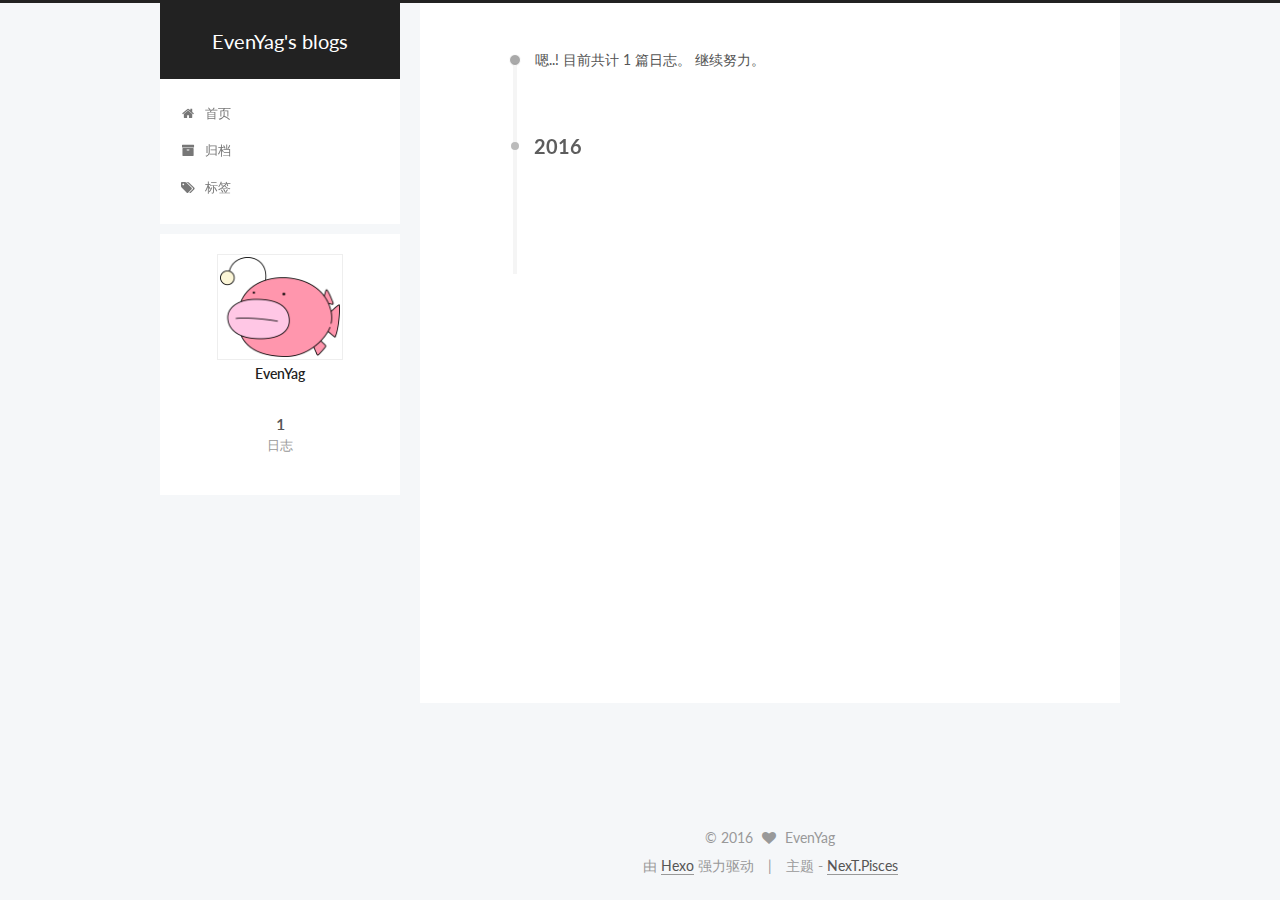
<file: archives/index.html>
<!doctype html>



  


<html class="theme-next pisces use-motion" lang="zh-Hans">
<head>
  <meta charset="UTF-8"/>
<meta http-equiv="X-UA-Compatible" content="IE=edge" />
<meta name="viewport" content="width=device-width, initial-scale=1, maximum-scale=1"/>



<meta http-equiv="Cache-Control" content="no-transform" />
<meta http-equiv="Cache-Control" content="no-siteapp" />












  
  
  <link href="/lib/fancybox/source/jquery.fancybox.css?v=2.1.5" rel="stylesheet" type="text/css" />




  
  
  
  

  
    
    
  

  

  

  

  

  
    
    
    <link href="//fonts.googleapis.com/css?family=Lato:300,300italic,400,400italic,700,700italic&subset=latin,latin-ext" rel="stylesheet" type="text/css">
  






<link href="/lib/font-awesome/css/font-awesome.min.css?v=4.6.2" rel="stylesheet" type="text/css" />

<link href="/css/main.css?v=5.1.0" rel="stylesheet" type="text/css" />


  <meta name="keywords" content="Hexo, NexT" />








  <link rel="shortcut icon" type="image/x-icon" href="/favicon.ico?v=5.1.0" />






<meta property="og:type" content="website">
<meta property="og:title" content="EvenYag's blogs">
<meta property="og:url" content="http://evenyag.github.io/archives/index.html">
<meta property="og:site_name" content="EvenYag's blogs">
<meta name="twitter:card" content="summary">
<meta name="twitter:title" content="EvenYag's blogs">



<script type="text/javascript" id="hexo.configurations">
  var NexT = window.NexT || {};
  var CONFIG = {
    root: '/',
    scheme: 'Pisces',
    sidebar: {"position":"left","display":"post"},
    fancybox: true,
    motion: true,
    duoshuo: {
      userId: '0',
      author: '博主'
    },
    algolia: {
      applicationID: '',
      apiKey: '',
      indexName: '',
      hits: {"per_page":10},
      labels: {"input_placeholder":"Search for Posts","hits_empty":"We didn't find any results for the search: ${query}","hits_stats":"${hits} results found in ${time} ms"}
    }
  };
</script>



  <link rel="canonical" href="http://evenyag.github.io/archives/"/>





  <title> 归档 | EvenYag's blogs </title>
</head>

<body itemscope itemtype="http://schema.org/WebPage" lang="zh-Hans">

  










  
  
    
  

  <div class="container one-collumn sidebar-position-left  page-archive  ">
    <div class="headband"></div>

    <header id="header" class="header" itemscope itemtype="http://schema.org/WPHeader">
      <div class="header-inner"><div class="site-meta ">
  

  <div class="custom-logo-site-title">
    <a href="/"  class="brand" rel="start">
      <span class="logo-line-before"><i></i></span>
      <span class="site-title">EvenYag's blogs</span>
      <span class="logo-line-after"><i></i></span>
    </a>
  </div>
  <p class="site-subtitle"></p>
</div>

<div class="site-nav-toggle">
  <button>
    <span class="btn-bar"></span>
    <span class="btn-bar"></span>
    <span class="btn-bar"></span>
  </button>
</div>

<nav class="site-nav">
  

  
    <ul id="menu" class="menu">
      
        
        <li class="menu-item menu-item-home">
          <a href="/" rel="section">
            
              <i class="menu-item-icon fa fa-fw fa-home"></i> <br />
            
            首页
          </a>
        </li>
      
        
        <li class="menu-item menu-item-archives">
          <a href="/archives" rel="section">
            
              <i class="menu-item-icon fa fa-fw fa-archive"></i> <br />
            
            归档
          </a>
        </li>
      
        
        <li class="menu-item menu-item-tags">
          <a href="/tags" rel="section">
            
              <i class="menu-item-icon fa fa-fw fa-tags"></i> <br />
            
            标签
          </a>
        </li>
      

      
    </ul>
  

  
</nav>



 </div>
    </header>

    <main id="main" class="main">
      <div class="main-inner">
        <div class="content-wrap">
          <div id="content" class="content">
            

  <section id="posts" class="posts-collapse">
    <span class="archive-move-on"></span>

    <span class="archive-page-counter">
      
      
      
        
      
      嗯..! 目前共计 1 篇日志。 继续努力。
    </span>

    

      
      
      

      
        
        <div class="collection-title">
          <h2 class="archive-year motion-element" id="archive-year-2016">2016</h2>
        </div>
      
      

      

  <article class="post post-type-normal" itemscope itemtype="http://schema.org/Article">
    <header class="post-header">

      <h1 class="post-title">
        
            <a class="post-title-link" href="/2016/11/20/hello-world/" itemprop="url">
              
                <span itemprop="name">Hello World</span>
              
            </a>
        
      </h1>

      <div class="post-meta">
        <time class="post-time" itemprop="dateCreated"
              datetime="2016-11-20T16:50:35+08:00"
              content="2016-11-20" >
          11-20
        </time>
      </div>

    </header>
  </article>



    

  </section>

  



          </div>
          


          

        </div>
        
          
  
  <div class="sidebar-toggle">
    <div class="sidebar-toggle-line-wrap">
      <span class="sidebar-toggle-line sidebar-toggle-line-first"></span>
      <span class="sidebar-toggle-line sidebar-toggle-line-middle"></span>
      <span class="sidebar-toggle-line sidebar-toggle-line-last"></span>
    </div>
  </div>

  <aside id="sidebar" class="sidebar">
    <div class="sidebar-inner">

      

      

      <section class="site-overview sidebar-panel sidebar-panel-active">
        <div class="site-author motion-element" itemprop="author" itemscope itemtype="http://schema.org/Person">
          <img class="site-author-image" itemprop="image"
               src="/uploads/ankang.png"
               alt="EvenYag" />
          <p class="site-author-name" itemprop="name">EvenYag</p>
          <p class="site-description motion-element" itemprop="description"></p>
        </div>
        <nav class="site-state motion-element">
          <div class="site-state-item site-state-posts">
            <a href="/archives">
              <span class="site-state-item-count">1</span>
              <span class="site-state-item-name">日志</span>
            </a>
          </div>

          

          

        </nav>

        

        <div class="links-of-author motion-element">
          
        </div>

        
        

        
        

        


      </section>

      

    </div>
  </aside>


        
      </div>
    </main>

    <footer id="footer" class="footer">
      <div class="footer-inner">
        <div class="copyright" >
  
  &copy; 
  <span itemprop="copyrightYear">2016</span>
  <span class="with-love">
    <i class="fa fa-heart"></i>
  </span>
  <span class="author" itemprop="copyrightHolder">EvenYag</span>
</div>


<div class="powered-by">
  由 <a class="theme-link" href="https://hexo.io">Hexo</a> 强力驱动
</div>

<div class="theme-info">
  主题 -
  <a class="theme-link" href="https://github.com/iissnan/hexo-theme-next">
    NexT.Pisces
  </a>
</div>


        

        
      </div>
    </footer>

    <div class="back-to-top">
      <i class="fa fa-arrow-up"></i>
    </div>
  </div>

  

<script type="text/javascript">
  if (Object.prototype.toString.call(window.Promise) !== '[object Function]') {
    window.Promise = null;
  }
</script>









  



  
  <script type="text/javascript" src="/lib/jquery/index.js?v=2.1.3"></script>

  
  <script type="text/javascript" src="/lib/fastclick/lib/fastclick.min.js?v=1.0.6"></script>

  
  <script type="text/javascript" src="/lib/jquery_lazyload/jquery.lazyload.js?v=1.9.7"></script>

  
  <script type="text/javascript" src="/lib/velocity/velocity.min.js?v=1.2.1"></script>

  
  <script type="text/javascript" src="/lib/velocity/velocity.ui.min.js?v=1.2.1"></script>

  
  <script type="text/javascript" src="/lib/fancybox/source/jquery.fancybox.pack.js?v=2.1.5"></script>


  


  <script type="text/javascript" src="/js/src/utils.js?v=5.1.0"></script>

  <script type="text/javascript" src="/js/src/motion.js?v=5.1.0"></script>



  
  


  <script type="text/javascript" src="/js/src/affix.js?v=5.1.0"></script>

  <script type="text/javascript" src="/js/src/schemes/pisces.js?v=5.1.0"></script>



  
  
    <script type="text/javascript" id="motion.page.archive">
      $('.archive-year').velocity('transition.slideLeftIn');
    </script>
  


  


  <script type="text/javascript" src="/js/src/bootstrap.js?v=5.1.0"></script>



  



  




	




  
  

  

  

  

  


</body>
</html>
</file>
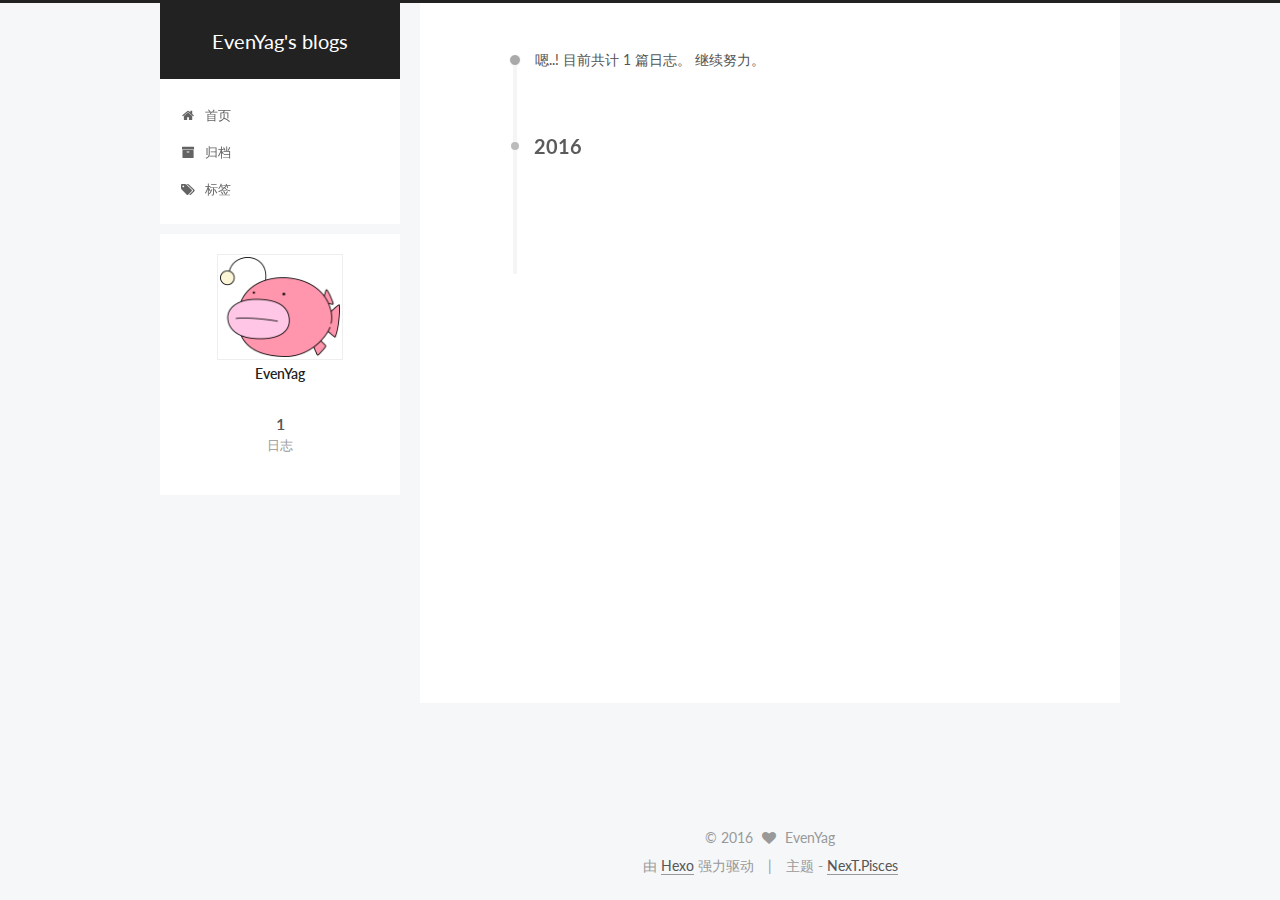
<file: archives/2016/index.html>
<!doctype html>



  


<html class="theme-next pisces use-motion" lang="zh-Hans">
<head>
  <meta charset="UTF-8"/>
<meta http-equiv="X-UA-Compatible" content="IE=edge" />
<meta name="viewport" content="width=device-width, initial-scale=1, maximum-scale=1"/>



<meta http-equiv="Cache-Control" content="no-transform" />
<meta http-equiv="Cache-Control" content="no-siteapp" />












  
  
  <link href="/lib/fancybox/source/jquery.fancybox.css?v=2.1.5" rel="stylesheet" type="text/css" />




  
  
  
  

  
    
    
  

  

  

  

  

  
    
    
    <link href="//fonts.googleapis.com/css?family=Lato:300,300italic,400,400italic,700,700italic&subset=latin,latin-ext" rel="stylesheet" type="text/css">
  






<link href="/lib/font-awesome/css/font-awesome.min.css?v=4.6.2" rel="stylesheet" type="text/css" />

<link href="/css/main.css?v=5.1.0" rel="stylesheet" type="text/css" />


  <meta name="keywords" content="Hexo, NexT" />








  <link rel="shortcut icon" type="image/x-icon" href="/favicon.ico?v=5.1.0" />






<meta property="og:type" content="website">
<meta property="og:title" content="EvenYag's blogs">
<meta property="og:url" content="http://evenyag.github.io/archives/2016/index.html">
<meta property="og:site_name" content="EvenYag's blogs">
<meta name="twitter:card" content="summary">
<meta name="twitter:title" content="EvenYag's blogs">



<script type="text/javascript" id="hexo.configurations">
  var NexT = window.NexT || {};
  var CONFIG = {
    root: '/',
    scheme: 'Pisces',
    sidebar: {"position":"left","display":"post"},
    fancybox: true,
    motion: true,
    duoshuo: {
      userId: '0',
      author: '博主'
    },
    algolia: {
      applicationID: '',
      apiKey: '',
      indexName: '',
      hits: {"per_page":10},
      labels: {"input_placeholder":"Search for Posts","hits_empty":"We didn't find any results for the search: ${query}","hits_stats":"${hits} results found in ${time} ms"}
    }
  };
</script>



  <link rel="canonical" href="http://evenyag.github.io/archives/2016/"/>





  <title> 归档 | EvenYag's blogs </title>
</head>

<body itemscope itemtype="http://schema.org/WebPage" lang="zh-Hans">

  










  
  
    
  

  <div class="container one-collumn sidebar-position-left  page-archive  ">
    <div class="headband"></div>

    <header id="header" class="header" itemscope itemtype="http://schema.org/WPHeader">
      <div class="header-inner"><div class="site-meta ">
  

  <div class="custom-logo-site-title">
    <a href="/"  class="brand" rel="start">
      <span class="logo-line-before"><i></i></span>
      <span class="site-title">EvenYag's blogs</span>
      <span class="logo-line-after"><i></i></span>
    </a>
  </div>
  <p class="site-subtitle"></p>
</div>

<div class="site-nav-toggle">
  <button>
    <span class="btn-bar"></span>
    <span class="btn-bar"></span>
    <span class="btn-bar"></span>
  </button>
</div>

<nav class="site-nav">
  

  
    <ul id="menu" class="menu">
      
        
        <li class="menu-item menu-item-home">
          <a href="/" rel="section">
            
              <i class="menu-item-icon fa fa-fw fa-home"></i> <br />
            
            首页
          </a>
        </li>
      
        
        <li class="menu-item menu-item-archives">
          <a href="/archives" rel="section">
            
              <i class="menu-item-icon fa fa-fw fa-archive"></i> <br />
            
            归档
          </a>
        </li>
      
        
        <li class="menu-item menu-item-tags">
          <a href="/tags" rel="section">
            
              <i class="menu-item-icon fa fa-fw fa-tags"></i> <br />
            
            标签
          </a>
        </li>
      

      
    </ul>
  

  
</nav>



 </div>
    </header>

    <main id="main" class="main">
      <div class="main-inner">
        <div class="content-wrap">
          <div id="content" class="content">
            

  <section id="posts" class="posts-collapse">
    <span class="archive-move-on"></span>

    <span class="archive-page-counter">
      
      
      
        
      
      嗯..! 目前共计 1 篇日志。 继续努力。
    </span>

    

      
      
      

      
        
        <div class="collection-title">
          <h2 class="archive-year motion-element" id="archive-year-2016">2016</h2>
        </div>
      
      

      

  <article class="post post-type-normal" itemscope itemtype="http://schema.org/Article">
    <header class="post-header">

      <h1 class="post-title">
        
            <a class="post-title-link" href="/2016/11/20/hello-world/" itemprop="url">
              
                <span itemprop="name">Hello World</span>
              
            </a>
        
      </h1>

      <div class="post-meta">
        <time class="post-time" itemprop="dateCreated"
              datetime="2016-11-20T16:50:35+08:00"
              content="2016-11-20" >
          11-20
        </time>
      </div>

    </header>
  </article>



    

  </section>

  



          </div>
          


          

        </div>
        
          
  
  <div class="sidebar-toggle">
    <div class="sidebar-toggle-line-wrap">
      <span class="sidebar-toggle-line sidebar-toggle-line-first"></span>
      <span class="sidebar-toggle-line sidebar-toggle-line-middle"></span>
      <span class="sidebar-toggle-line sidebar-toggle-line-last"></span>
    </div>
  </div>

  <aside id="sidebar" class="sidebar">
    <div class="sidebar-inner">

      

      

      <section class="site-overview sidebar-panel sidebar-panel-active">
        <div class="site-author motion-element" itemprop="author" itemscope itemtype="http://schema.org/Person">
          <img class="site-author-image" itemprop="image"
               src="/uploads/ankang.png"
               alt="EvenYag" />
          <p class="site-author-name" itemprop="name">EvenYag</p>
          <p class="site-description motion-element" itemprop="description"></p>
        </div>
        <nav class="site-state motion-element">
          <div class="site-state-item site-state-posts">
            <a href="/archives">
              <span class="site-state-item-count">1</span>
              <span class="site-state-item-name">日志</span>
            </a>
          </div>

          

          

        </nav>

        

        <div class="links-of-author motion-element">
          
        </div>

        
        

        
        

        


      </section>

      

    </div>
  </aside>


        
      </div>
    </main>

    <footer id="footer" class="footer">
      <div class="footer-inner">
        <div class="copyright" >
  
  &copy; 
  <span itemprop="copyrightYear">2016</span>
  <span class="with-love">
    <i class="fa fa-heart"></i>
  </span>
  <span class="author" itemprop="copyrightHolder">EvenYag</span>
</div>


<div class="powered-by">
  由 <a class="theme-link" href="https://hexo.io">Hexo</a> 强力驱动
</div>

<div class="theme-info">
  主题 -
  <a class="theme-link" href="https://github.com/iissnan/hexo-theme-next">
    NexT.Pisces
  </a>
</div>


        

        
      </div>
    </footer>

    <div class="back-to-top">
      <i class="fa fa-arrow-up"></i>
    </div>
  </div>

  

<script type="text/javascript">
  if (Object.prototype.toString.call(window.Promise) !== '[object Function]') {
    window.Promise = null;
  }
</script>









  



  
  <script type="text/javascript" src="/lib/jquery/index.js?v=2.1.3"></script>

  
  <script type="text/javascript" src="/lib/fastclick/lib/fastclick.min.js?v=1.0.6"></script>

  
  <script type="text/javascript" src="/lib/jquery_lazyload/jquery.lazyload.js?v=1.9.7"></script>

  
  <script type="text/javascript" src="/lib/velocity/velocity.min.js?v=1.2.1"></script>

  
  <script type="text/javascript" src="/lib/velocity/velocity.ui.min.js?v=1.2.1"></script>

  
  <script type="text/javascript" src="/lib/fancybox/source/jquery.fancybox.pack.js?v=2.1.5"></script>


  


  <script type="text/javascript" src="/js/src/utils.js?v=5.1.0"></script>

  <script type="text/javascript" src="/js/src/motion.js?v=5.1.0"></script>



  
  


  <script type="text/javascript" src="/js/src/affix.js?v=5.1.0"></script>

  <script type="text/javascript" src="/js/src/schemes/pisces.js?v=5.1.0"></script>



  
  
    <script type="text/javascript" id="motion.page.archive">
      $('.archive-year').velocity('transition.slideLeftIn');
    </script>
  


  


  <script type="text/javascript" src="/js/src/bootstrap.js?v=5.1.0"></script>



  



  




	




  
  

  

  

  

  


</body>
</html>
</file>
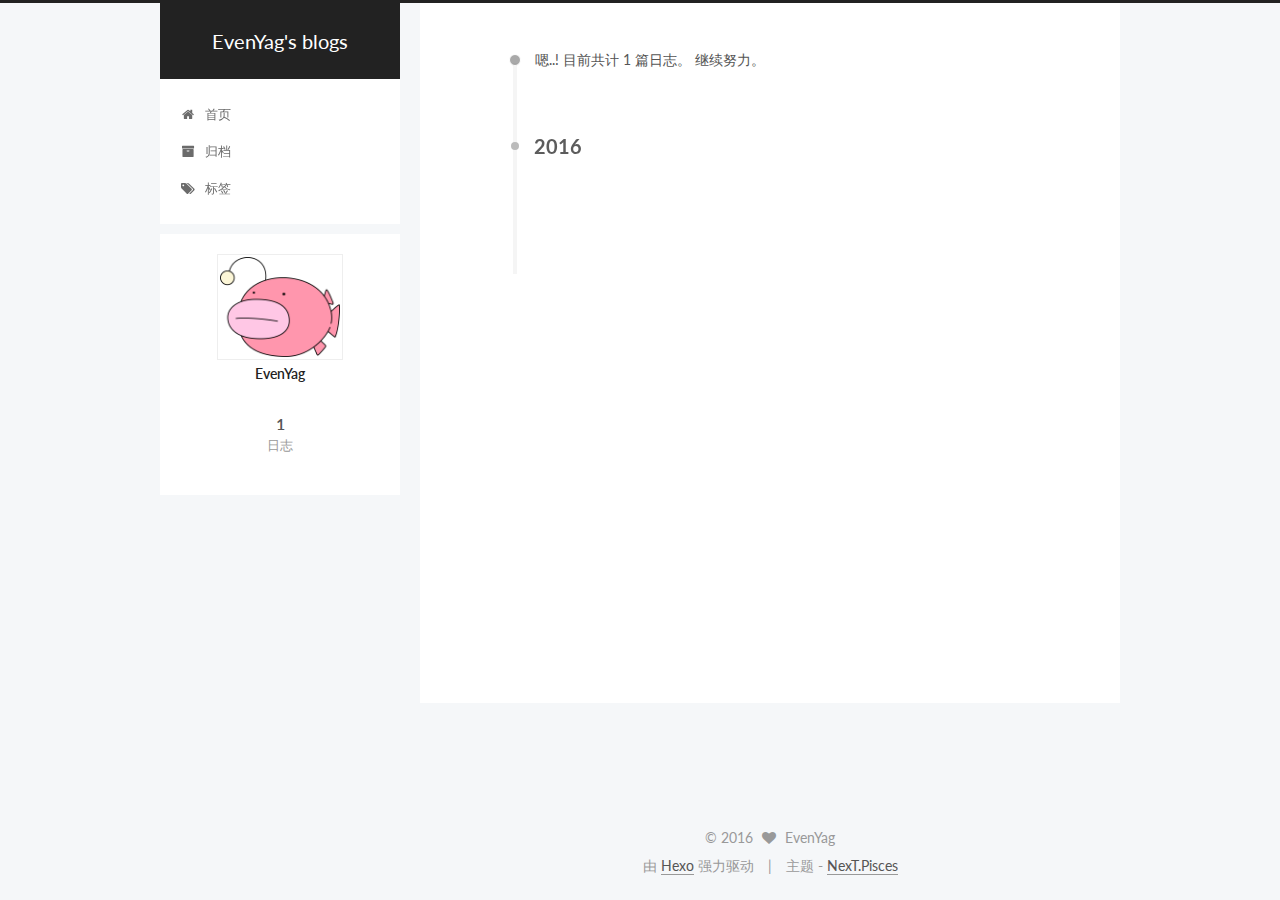
<file: archives/2016/11/index.html>
<!doctype html>



  


<html class="theme-next pisces use-motion" lang="zh-Hans">
<head>
  <meta charset="UTF-8"/>
<meta http-equiv="X-UA-Compatible" content="IE=edge" />
<meta name="viewport" content="width=device-width, initial-scale=1, maximum-scale=1"/>



<meta http-equiv="Cache-Control" content="no-transform" />
<meta http-equiv="Cache-Control" content="no-siteapp" />












  
  
  <link href="/lib/fancybox/source/jquery.fancybox.css?v=2.1.5" rel="stylesheet" type="text/css" />




  
  
  
  

  
    
    
  

  

  

  

  

  
    
    
    <link href="//fonts.googleapis.com/css?family=Lato:300,300italic,400,400italic,700,700italic&subset=latin,latin-ext" rel="stylesheet" type="text/css">
  






<link href="/lib/font-awesome/css/font-awesome.min.css?v=4.6.2" rel="stylesheet" type="text/css" />

<link href="/css/main.css?v=5.1.0" rel="stylesheet" type="text/css" />


  <meta name="keywords" content="Hexo, NexT" />








  <link rel="shortcut icon" type="image/x-icon" href="/favicon.ico?v=5.1.0" />






<meta property="og:type" content="website">
<meta property="og:title" content="EvenYag's blogs">
<meta property="og:url" content="http://evenyag.github.io/archives/2016/11/index.html">
<meta property="og:site_name" content="EvenYag's blogs">
<meta name="twitter:card" content="summary">
<meta name="twitter:title" content="EvenYag's blogs">



<script type="text/javascript" id="hexo.configurations">
  var NexT = window.NexT || {};
  var CONFIG = {
    root: '/',
    scheme: 'Pisces',
    sidebar: {"position":"left","display":"post"},
    fancybox: true,
    motion: true,
    duoshuo: {
      userId: '0',
      author: '博主'
    },
    algolia: {
      applicationID: '',
      apiKey: '',
      indexName: '',
      hits: {"per_page":10},
      labels: {"input_placeholder":"Search for Posts","hits_empty":"We didn't find any results for the search: ${query}","hits_stats":"${hits} results found in ${time} ms"}
    }
  };
</script>



  <link rel="canonical" href="http://evenyag.github.io/archives/2016/11/"/>





  <title> 归档 | EvenYag's blogs </title>
</head>

<body itemscope itemtype="http://schema.org/WebPage" lang="zh-Hans">

  










  
  
    
  

  <div class="container one-collumn sidebar-position-left  page-archive  ">
    <div class="headband"></div>

    <header id="header" class="header" itemscope itemtype="http://schema.org/WPHeader">
      <div class="header-inner"><div class="site-meta ">
  

  <div class="custom-logo-site-title">
    <a href="/"  class="brand" rel="start">
      <span class="logo-line-before"><i></i></span>
      <span class="site-title">EvenYag's blogs</span>
      <span class="logo-line-after"><i></i></span>
    </a>
  </div>
  <p class="site-subtitle"></p>
</div>

<div class="site-nav-toggle">
  <button>
    <span class="btn-bar"></span>
    <span class="btn-bar"></span>
    <span class="btn-bar"></span>
  </button>
</div>

<nav class="site-nav">
  

  
    <ul id="menu" class="menu">
      
        
        <li class="menu-item menu-item-home">
          <a href="/" rel="section">
            
              <i class="menu-item-icon fa fa-fw fa-home"></i> <br />
            
            首页
          </a>
        </li>
      
        
        <li class="menu-item menu-item-archives">
          <a href="/archives" rel="section">
            
              <i class="menu-item-icon fa fa-fw fa-archive"></i> <br />
            
            归档
          </a>
        </li>
      
        
        <li class="menu-item menu-item-tags">
          <a href="/tags" rel="section">
            
              <i class="menu-item-icon fa fa-fw fa-tags"></i> <br />
            
            标签
          </a>
        </li>
      

      
    </ul>
  

  
</nav>



 </div>
    </header>

    <main id="main" class="main">
      <div class="main-inner">
        <div class="content-wrap">
          <div id="content" class="content">
            

  <section id="posts" class="posts-collapse">
    <span class="archive-move-on"></span>

    <span class="archive-page-counter">
      
      
      
        
      
      嗯..! 目前共计 1 篇日志。 继续努力。
    </span>

    

      
      
      

      
        
        <div class="collection-title">
          <h2 class="archive-year motion-element" id="archive-year-2016">2016</h2>
        </div>
      
      

      

  <article class="post post-type-normal" itemscope itemtype="http://schema.org/Article">
    <header class="post-header">

      <h1 class="post-title">
        
            <a class="post-title-link" href="/2016/11/20/hello-world/" itemprop="url">
              
                <span itemprop="name">Hello World</span>
              
            </a>
        
      </h1>

      <div class="post-meta">
        <time class="post-time" itemprop="dateCreated"
              datetime="2016-11-20T16:50:35+08:00"
              content="2016-11-20" >
          11-20
        </time>
      </div>

    </header>
  </article>



    

  </section>

  



          </div>
          


          

        </div>
        
          
  
  <div class="sidebar-toggle">
    <div class="sidebar-toggle-line-wrap">
      <span class="sidebar-toggle-line sidebar-toggle-line-first"></span>
      <span class="sidebar-toggle-line sidebar-toggle-line-middle"></span>
      <span class="sidebar-toggle-line sidebar-toggle-line-last"></span>
    </div>
  </div>

  <aside id="sidebar" class="sidebar">
    <div class="sidebar-inner">

      

      

      <section class="site-overview sidebar-panel sidebar-panel-active">
        <div class="site-author motion-element" itemprop="author" itemscope itemtype="http://schema.org/Person">
          <img class="site-author-image" itemprop="image"
               src="/uploads/ankang.png"
               alt="EvenYag" />
          <p class="site-author-name" itemprop="name">EvenYag</p>
          <p class="site-description motion-element" itemprop="description"></p>
        </div>
        <nav class="site-state motion-element">
          <div class="site-state-item site-state-posts">
            <a href="/archives">
              <span class="site-state-item-count">1</span>
              <span class="site-state-item-name">日志</span>
            </a>
          </div>

          

          

        </nav>

        

        <div class="links-of-author motion-element">
          
        </div>

        
        

        
        

        


      </section>

      

    </div>
  </aside>


        
      </div>
    </main>

    <footer id="footer" class="footer">
      <div class="footer-inner">
        <div class="copyright" >
  
  &copy; 
  <span itemprop="copyrightYear">2016</span>
  <span class="with-love">
    <i class="fa fa-heart"></i>
  </span>
  <span class="author" itemprop="copyrightHolder">EvenYag</span>
</div>


<div class="powered-by">
  由 <a class="theme-link" href="https://hexo.io">Hexo</a> 强力驱动
</div>

<div class="theme-info">
  主题 -
  <a class="theme-link" href="https://github.com/iissnan/hexo-theme-next">
    NexT.Pisces
  </a>
</div>


        

        
      </div>
    </footer>

    <div class="back-to-top">
      <i class="fa fa-arrow-up"></i>
    </div>
  </div>

  

<script type="text/javascript">
  if (Object.prototype.toString.call(window.Promise) !== '[object Function]') {
    window.Promise = null;
  }
</script>









  



  
  <script type="text/javascript" src="/lib/jquery/index.js?v=2.1.3"></script>

  
  <script type="text/javascript" src="/lib/fastclick/lib/fastclick.min.js?v=1.0.6"></script>

  
  <script type="text/javascript" src="/lib/jquery_lazyload/jquery.lazyload.js?v=1.9.7"></script>

  
  <script type="text/javascript" src="/lib/velocity/velocity.min.js?v=1.2.1"></script>

  
  <script type="text/javascript" src="/lib/velocity/velocity.ui.min.js?v=1.2.1"></script>

  
  <script type="text/javascript" src="/lib/fancybox/source/jquery.fancybox.pack.js?v=2.1.5"></script>


  


  <script type="text/javascript" src="/js/src/utils.js?v=5.1.0"></script>

  <script type="text/javascript" src="/js/src/motion.js?v=5.1.0"></script>



  
  


  <script type="text/javascript" src="/js/src/affix.js?v=5.1.0"></script>

  <script type="text/javascript" src="/js/src/schemes/pisces.js?v=5.1.0"></script>



  
  
    <script type="text/javascript" id="motion.page.archive">
      $('.archive-year').velocity('transition.slideLeftIn');
    </script>
  


  


  <script type="text/javascript" src="/js/src/bootstrap.js?v=5.1.0"></script>



  



  




	




  
  

  

  

  

  


</body>
</html>
</file>
<file: css/main.css>
/* normalize.css v3.0.2 | MIT License | git.io/normalize */
html {
  font-family: sans-serif; /* 1 */
  -ms-text-size-adjust: 100%; /* 2 */
  -webkit-text-size-adjust: 100%; /* 2 */
}
body {
  margin: 0;
}
article,
aside,
details,
figcaption,
figure,
footer,
header,
hgroup,
main,
menu,
nav,
section,
summary {
  display: block;
}
audio,
canvas,
progress,
video {
  display: inline-block; /* 1 */
  vertical-align: baseline; /* 2 */
}
audio:not([controls]) {
  display: none;
  height: 0;
}
[hidden],
template {
  display: none;
}
a {
  background-color: transparent;
}
a:active,
a:hover {
  outline: 0;
}
abbr[title] {
  border-bottom: 1px dotted;
}
b,
strong {
  font-weight: bold;
}
dfn {
  font-style: italic;
}
h1 {
  font-size: 2em;
  margin: 0.67em 0;
}
mark {
  background: #ff0;
  color: #000;
}
small {
  font-size: 80%;
}
sub,
sup {
  font-size: 75%;
  line-height: 0;
  position: relative;
  vertical-align: baseline;
}
sup {
  top: -0.5em;
}
sub {
  bottom: -0.25em;
}
img {
  border: 0;
}
svg:not(:root) {
  overflow: hidden;
}
figure {
  margin: 1em 40px;
}
hr {
  -moz-box-sizing: content-box;
  box-sizing: content-box;
  height: 0;
}
pre {
  overflow: auto;
}
code,
kbd,
pre,
samp {
  font-family: monospace, monospace;
  font-size: 1em;
}
button,
input,
optgroup,
select,
textarea {
  color: inherit; /* 1 */
  font: inherit; /* 2 */
  margin: 0; /* 3 */
}
button {
  overflow: visible;
}
button,
select {
  text-transform: none;
}
button,
html input[type="button"],
input[type="reset"],
input[type="submit"] {
  -webkit-appearance: button; /* 2 */
  cursor: pointer; /* 3 */
}
button[disabled],
html input[disabled] {
  cursor: default;
}
button::-moz-focus-inner,
input::-moz-focus-inner {
  border: 0;
  padding: 0;
}
input {
  line-height: normal;
}
input[type="checkbox"],
input[type="radio"] {
  box-sizing: border-box; /* 1 */
  padding: 0; /* 2 */
}
input[type="number"]::-webkit-inner-spin-button,
input[type="number"]::-webkit-outer-spin-button {
  height: auto;
}
input[type="search"] {
  -webkit-appearance: textfield; /* 1 */
  -moz-box-sizing: content-box;
  -webkit-box-sizing: content-box; /* 2 */
  box-sizing: content-box;
}
input[type="search"]::-webkit-search-cancel-button,
input[type="search"]::-webkit-search-decoration {
  -webkit-appearance: none;
}
fieldset {
  border: 1px solid #c0c0c0;
  margin: 0 2px;
  padding: 0.35em 0.625em 0.75em;
}
legend {
  border: 0; /* 1 */
  padding: 0; /* 2 */
}
textarea {
  overflow: auto;
}
optgroup {
  font-weight: bold;
}
table {
  border-collapse: collapse;
  border-spacing: 0;
}
td,
th {
  padding: 0;
}
::selection {
  background: #262a30;
  color: #fff;
}
body {
  position: relative;
  font-family: 'Lato', "PingFang SC", "Microsoft YaHei", sans-serif;
  font-size: 14px;
  line-height: 2;
  color: #555;
  background: #fff;
}
@media (max-width: 767px) {
  body {
    padding-right: 0 !important;
  }
}
@media (min-width: 768px) and (max-width: 991px) {
  body {
    padding-right: 0 !important;
  }
}
@media (min-width: 1600px) {
  body {
    font-size: 16px;
  }
}
h1,
h2,
h3,
h4,
h5,
h6 {
  margin: 0;
  padding: 0;
  font-weight: bold;
  line-height: 1.5;
  font-family: 'Lato', "PingFang SC", "Microsoft YaHei", sans-serif;
}
h2,
h3,
h4,
h5,
h6 {
  margin: 20px 0 15px;
}
h1 {
  font-size: 22px;
}
@media (max-width: 767px) {
  h1 {
    font-size: 18px;
  }
}
h2 {
  font-size: 20px;
}
@media (max-width: 767px) {
  h2 {
    font-size: 16px;
  }
}
h3 {
  font-size: 18px;
}
@media (max-width: 767px) {
  h3 {
    font-size: 14px;
  }
}
h4 {
  font-size: 16px;
}
@media (max-width: 767px) {
  h4 {
    font-size: 12px;
  }
}
h5 {
  font-size: 14px;
}
@media (max-width: 767px) {
  h5 {
    font-size: 10px;
  }
}
h6 {
  font-size: 12px;
}
@media (max-width: 767px) {
  h6 {
    font-size: 8px;
  }
}
p {
  margin: 0 0 25px 0;
}
a {
  color: #555;
  text-decoration: none;
  border-bottom: 1px solid #999;
  word-wrap: break-word;
}
a:hover {
  color: #222;
  border-bottom-color: #222;
}
ul {
  list-style: none;
}
blockquote {
  margin: 0;
  padding: 0;
}
img {
  display: block;
  margin: auto;
  max-width: 100%;
  height: auto;
}
hr {
  margin: 40px 0;
  height: 3px;
  border: none;
  background-color: #ddd;
  background-image: repeating-linear-gradient(-45deg, #fff, #fff 4px, transparent 4px, transparent 8px);
}
blockquote {
  padding: 0 15px;
  color: #666;
  border-left: 4px solid #ddd;
}
blockquote cite::before {
  content: "-";
  padding: 0 5px;
}
dt {
  font-weight: 700;
}
dd {
  margin: 0;
  padding: 0;
}
.text-left {
  text-align: left;
}
.text-center {
  text-align: center;
}
.text-right {
  text-align: right;
}
.text-justify {
  text-align: justify;
}
.text-nowrap {
  white-space: nowrap;
}
.text-lowercase {
  text-transform: lowercase;
}
.text-uppercase {
  text-transform: uppercase;
}
.text-capitalize {
  text-transform: capitalize;
}
.center-block {
  display: block;
  margin-left: auto;
  margin-right: auto;
}
.clearfix:before,
.clearfix:after {
  content: " ";
  display: table;
}
.clearfix:after {
  clear: both;
}
.pullquote {
  width: 45%;
}
.pullquote.left {
  float: left;
  margin-left: 5px;
  margin-right: 10px;
}
.pullquote.right {
  float: right;
  margin-left: 10px;
  margin-right: 5px;
}
.affix.affix.affix {
  position: fixed;
}
.translation {
  margin-top: -20px;
  font-size: 14px;
  color: #999;
}
.scrollbar-measure {
  width: 100px;
  height: 100px;
  overflow: scroll;
  position: absolute;
  top: -9999px;
}
.use-motion .motion-element {
  opacity: 0;
}
#local-search-input {
  padding: 3px;
  border: none;
  text-indent: 14px;
  border-radius: 0;
  width: 140px;
  outline: none;
  border-bottom: 1px solid #999;
  background: inherit;
  opacity: 0.5;
}
#local-search-input:focus {
  opacity: 1;
}
.search-icon {
  position: absolute;
  top: 9px;
}
table {
  margin: 20px 0;
  width: 100%;
  border-collapse: collapse;
  border-spacing: 0;
  border: 1px solid #ddd;
  font-size: 14px;
  table-layout: fixed;
  word-wrap: break-all;
}
table>tbody>tr:nth-of-type(odd) {
  background-color: #f9f9f9;
}
table>tbody>tr:hover {
  background-color: #f5f5f5;
}
caption,
th,
td {
  padding: 8px;
  text-align: left;
  vertical-align: middle;
  font-weight: normal;
}
th,
td {
  border-bottom: 3px solid #ddd;
  border-right: 1px solid #eee;
}
th {
  padding-bottom: 10px;
  font-weight: 700;
}
td {
  border-bottom-width: 1px;
}
html,
body {
  height: 100%;
}
.container {
  position: relative;
  min-height: 100%;
}
.header-inner {
  margin: 0 auto;
  padding: 100px 0 70px;
  width: 700px;
}
@media (min-width: 1600px) {
  .container .header-inner {
    width: 900px;
  }
}
.main {
  padding-bottom: 150px;
}
.main-inner {
  margin: 0 auto;
  width: 700px;
}
@media (min-width: 1600px) {
  .container .main-inner {
    width: 900px;
  }
}
.footer {
  position: absolute;
  left: 0;
  bottom: 0;
  width: 100%;
  min-height: 50px;
}
.footer-inner {
  box-sizing: border-box;
  margin: 20px auto;
  width: 700px;
}
@media (min-width: 1600px) {
  .container .footer-inner {
    width: 900px;
  }
}
pre,
.highlight {
  overflow: auto;
  margin: 20px 0;
  padding: 0;
  font-size: 13px;
  color: #4d4d4c;
  background: #f7f7f7;
  line-height: 1.6;
}
pre,
code {
  font-family: consolas, Menlo, "PingFang SC", "Microsoft YaHei", monospace;
}
code {
  padding: 2px 4px;
  word-wrap: break-word;
  color: #4d4d4c;
  background: #f7f7f7;
  border-radius: 3px;
  font-size: 13px;
}
pre code {
  padding: 0;
  color: #4d4d4c;
  background: none;
  text-shadow: none;
}
.highlight {
  border-radius: 1px;
}
.highlight pre {
  border: none;
  margin: 0;
  padding: 10px 0;
}
.highlight table {
  margin: 0;
  width: auto;
  border: none;
}
.highlight td {
  border: none;
  padding: 0;
}
.highlight figcaption {
  font-size: 1em;
  color: #4d4d4c;
  line-height: 1em;
  margin-bottom: 1em;
}
.highlight figcaption:before,
.highlight figcaption:after {
  content: " ";
  display: table;
}
.highlight figcaption:after {
  clear: both;
}
.highlight figcaption a {
  float: right;
  color: #4d4d4c;
}
.highlight figcaption a:hover {
  border-bottom-color: #4d4d4c;
}
.highlight .gutter pre {
  padding-left: 10px;
  padding-right: 10px;
  color: #869194;
  text-align: right;
  background-color: #eff2f3;
}
.highlight .code pre {
  padding-left: 10px;
  padding-right: 10px;
  background-color: #f7f7f7;
}
.highlight .line {
  height: 20px;
}
.gutter {
  -webkit-user-select: none;
  -moz-user-select: none;
  -ms-user-select: none;
  user-select: none;
}
.gist table {
  width: auto;
}
.gist table td {
  border: none;
}
pre .deletion {
  background: #fdd;
}
pre .addition {
  background: #dfd;
}
pre .meta {
  color: #8959a8;
}
pre .comment {
  color: #8e908c;
}
pre .variable,
pre .attribute,
pre .tag,
pre .regexp,
pre .ruby .constant,
pre .xml .tag .title,
pre .xml .pi,
pre .xml .doctype,
pre .html .doctype,
pre .css .id,
pre .css .class,
pre .css .pseudo {
  color: #c82829;
}
pre .number,
pre .preprocessor,
pre .built_in,
pre .literal,
pre .params,
pre .constant,
pre .command {
  color: #f5871f;
}
pre .ruby .class .title,
pre .css .rules .attribute,
pre .string,
pre .value,
pre .inheritance,
pre .header,
pre .ruby .symbol,
pre .xml .cdata,
pre .special,
pre .number,
pre .formula {
  color: #718c00;
}
pre .title,
pre .css .hexcolor {
  color: #3e999f;
}
pre .function,
pre .python .decorator,
pre .python .title,
pre .ruby .function .title,
pre .ruby .title .keyword,
pre .perl .sub,
pre .javascript .title,
pre .coffeescript .title {
  color: #4271ae;
}
pre .keyword,
pre .javascript .function {
  color: #8959a8;
}
.full-image.full-image.full-image {
  border: none;
  max-width: 100%;
  width: auto;
  margin: 20px auto;
}
@media (min-width: 992px) {
  .full-image.full-image.full-image {
    max-width: none;
    width: 126%;
    margin: 0 -13%;
  }
}
.blockquote-center,
.page-home .post-type-quote blockquote,
.page-post-detail .post-type-quote blockquote {
  position: relative;
  margin: 40px 0;
  padding: 0;
  border-left: none;
  text-align: center;
}
.blockquote-center::before,
.page-home .post-type-quote blockquote::before,
.page-post-detail .post-type-quote blockquote::before,
.blockquote-center::after,
.page-home .post-type-quote blockquote::after,
.page-post-detail .post-type-quote blockquote::after {
  position: absolute;
  content: ' ';
  display: block;
  width: 100%;
  height: 24px;
  opacity: 0.2;
  background-repeat: no-repeat;
  background-position: 0 -6px;
  background-size: 22px 22px;
}
.blockquote-center::before,
.page-home .post-type-quote blockquote::before,
.page-post-detail .post-type-quote blockquote::before {
  top: -20px;
  background-image: url("../images/quote-l.svg");
  border-top: 1px solid #ccc;
}
.blockquote-center::after,
.page-home .post-type-quote blockquote::after,
.page-post-detail .post-type-quote blockquote::after {
  bottom: -20px;
  background-image: url("../images/quote-r.svg");
  border-bottom: 1px solid #ccc;
  background-position: 100% 8px;
}
.blockquote-center p,
.page-home .post-type-quote blockquote p,
.page-post-detail .post-type-quote blockquote p,
.blockquote-center div,
.page-home .post-type-quote blockquote div,
.page-post-detail .post-type-quote blockquote div {
  text-align: center;
}
.post .post-body .group-picture img {
  box-sizing: border-box;
  padding: 0 3px;
  border: none;
}
.post .group-picture-row {
  overflow: hidden;
  margin-top: 6px;
}
.post .group-picture-row:first-child {
  margin-top: 0;
}
.post .group-picture-column {
  float: left;
}
.page-post-detail .post-body .group-picture-column {
  float: none;
  margin-top: 10px;
  width: auto !important;
}
.page-post-detail .post-body .group-picture-column img {
  margin: 0 auto;
}
.page-archive .group-picture-container {
  overflow: hidden;
}
.page-archive .group-picture-row {
  float: left;
}
.page-archive .group-picture-row:first-child {
  margin-top: 6px;
}
.page-archive .group-picture-column {
  max-width: 150px;
  max-height: 150px;
}
.note {
  padding: 20px;
  margin: 20px 0;
  border: 1px solid #eee;
  border-left-width: 5px;
  border-radius: 3px;
}
.note h2,
.note h3,
.note h4,
.note h5,
.note h6 {
  margin-top: 0;
  margin-bottom: 5px;
}
.note p:last-child {
  margin-bottom: 0;
}
.note code {
  border-radius: 3px;
}
.note+.note {
  margin-top: -5px;
}
.default {
  border-left-color: #777;
}
.default h2,
.default h3,
.default h4,
.default h5,
.default h6 {
  color: #777;
}
.primary {
  border-left-color: #428bca;
}
.primary h2,
.primary h3,
.primary h4,
.primary h5,
.primary h6 {
  color: #428bca;
}
.success {
  border-left-color: #5cb85c;
}
.success h2,
.success h3,
.success h4,
.success h5,
.success h6 {
  color: #5cb85c;
}
.danger {
  border-left-color: #d9534f;
}
.danger h2,
.danger h3,
.danger h4,
.danger h5,
.danger h6 {
  color: #d9534f;
}
.warning {
  border-left-color: #f0ad4e;
}
.warning h2,
.warning h3,
.warning h4,
.warning h5,
.warning h6 {
  color: #f0ad4e;
}
.info {
  border-left-color: #5bc0de;
}
.info h2,
.info h3,
.info h4,
.info h5,
.info h6 {
  color: #5bc0de;
}
.btn {
  display: inline-block;
  padding: 0 20px;
  font-size: 14px;
  color: #fff;
  background: #222;
  border: 2px solid #555;
  text-decoration: none;
  border-radius: 0;
  transition-property: background-color;
  transition-duration: 0.2s;
  transition-timing-function: ease-in-out;
  transition-delay: 0s;
}
.btn:hover,
.post-more-link .btn:hover {
  border-color: #222;
  color: #fff;
  background: #222;
}
.btn-bar {
  display: block;
  width: 22px;
  height: 2px;
  background: #555;
  border-radius: 1px;
}
.btn-bar+.btn-bar {
  margin-top: 4px;
}
.pagination {
  margin: 120px 0 40px;
  text-align: center;
  border-top: 1px solid #eee;
}
.page-number-basic,
.pagination .prev,
.pagination .next,
.pagination .page-number,
.pagination .space {
  display: inline-block;
  position: relative;
  top: -1px;
  margin: 0 10px;
  padding: 0 10px;
  line-height: 30px;
}
@media (max-width: 767px) {
  .page-number-basic,
  .pagination .prev,
  .pagination .next,
  .pagination .page-number,
  .pagination .space {
    margin: 0 5px;
  }
}
.pagination .prev,
.pagination .next,
.pagination .page-number {
  border-bottom: 0;
  border-top: 1px solid #eee;
  transition-property: border-color;
  transition-duration: 0.2s;
  transition-timing-function: ease-in-out;
  transition-delay: 0s;
}
.pagination .prev:hover,
.pagination .next:hover,
.pagination .page-number:hover {
  border-top-color: #222;
}
.pagination .space {
  padding: 0;
  margin: 0;
}
.pagination .prev {
  margin-left: 0;
}
.pagination .next {
  margin-right: 0;
}
.pagination .page-number.current {
  color: #fff;
  background: #ccc;
  border-top-color: #ccc;
}
@media (max-width: 767px) {
  .pagination {
    border-top: none;
  }
  .pagination .prev,
  .pagination .next,
  .pagination .page-number {
    margin-bottom: 10px;
    border-top: 0;
    border-bottom: 1px solid #eee;
  }
  .pagination .prev:hover,
  .pagination .next:hover,
  .pagination .page-number:hover {
    border-bottom-color: #222;
  }
}
.comments {
  margin: 60px 20px 0;
}
.tag-cloud {
  text-align: center;
}
.tag-cloud a {
  display: inline-block;
  margin: 10px;
}
.back-to-top {
  box-sizing: border-box;
  position: fixed;
  bottom: -100px;
  right: 50px;
  z-index: 1050;
  padding: 0 6px;
  width: 25px;
  background: #222;
  font-size: 12px;
  opacity: 0.6;
  color: #fff;
  cursor: pointer;
  text-align: center;
  -webkit-transform: translateZ(0);
  transition-property: bottom;
  transition-duration: 0.2s;
  transition-timing-function: ease-in-out;
  transition-delay: 0s;
}
@media (max-width: 767px) {
  .back-to-top {
    display: none;
  }
}
@media (min-width: 768px) and (max-width: 991px) {
  .back-to-top {
    display: none;
  }
}
.back-to-top.back-to-top-on {
  bottom: 40px;
}
.header {
  background: #fff;
}
.header-inner {
  position: relative;
}
.headband {
  height: 3px;
  background: #222;
}
.site-meta {
  margin: 0;
  text-align: center;
}
@media (max-width: 767px) {
  .site-meta {
    text-align: center;
  }
}
.brand {
  position: relative;
  display: inline-block;
  padding: 0 40px;
  color: #fff;
  background: #222;
  border-bottom: none;
}
.brand:hover {
  color: #fff;
}
.logo {
  display: inline-block;
  margin-right: 5px;
  line-height: 36px;
  vertical-align: top;
}
.site-title {
  display: inline-block;
  vertical-align: top;
  line-height: 36px;
  font-size: 20px;
  font-weight: normal;
  font-family: 'Lato', "PingFang SC", "Microsoft YaHei", sans-serif;
}
.site-subtitle {
  margin-top: 10px;
  font-size: 13px;
  color: #ddd;
}
.use-motion .brand {
  opacity: 0;
}
.use-motion .logo,
.use-motion .site-title,
.use-motion .site-subtitle {
  opacity: 0;
  position: relative;
  top: -10px;
}
.site-nav-toggle {
  display: none;
  position: absolute;
  top: 10px;
  left: 10px;
}
@media (max-width: 767px) {
  .site-nav-toggle {
    display: block;
  }
}
.site-nav-toggle button {
  margin-top: 2px;
  padding: 9px 10px;
  background: transparent;
  border: none;
}
@media (max-width: 767px) {
  .site-nav {
    display: none;
    margin: 0 -10px;
    padding: 0 10px;
    clear: both;
    border-top: 1px solid #ddd;
  }
}
@media (min-width: 768px) and (max-width: 991px) {
  .site-nav {
    display: block !important;
  }
}
@media (min-width: 992px) {
  .site-nav {
    display: block !important;
  }
}
.menu {
  margin-top: 20px;
  padding-left: 0;
  text-align: center;
}
.menu .menu-item {
  display: inline-block;
  margin: 0 10px;
}
@media screen and (max-width: 767px) {
  .menu .menu-item {
    margin-top: 10px;
  }
}
.menu .menu-item a {
  display: block;
  font-size: 13px;
  text-transform: capitalize;
  line-height: inherit;
  border-bottom: 1px solid transparent;
  transition-property: border-color;
  transition-duration: 0.2s;
  transition-timing-function: ease-in-out;
  transition-delay: 0s;
}
.menu .menu-item a:hover,
.menu-item-active a {
  border-bottom-color: #222;
}
.menu .menu-item .fa {
  margin-right: 5px;
}
.use-motion .menu-item {
  opacity: 0;
}
.post-body {
  font-family: 'Lato', "PingFang SC", "Microsoft YaHei", sans-serif;
}
@media (max-width: 767px) {
  .post-body {
    word-break: break-word;
  }
}
.post-body .fancybox img {
  display: block !important;
  margin: 0 auto;
  cursor: pointer;
  cursor: zoom-in;
  cursor: -webkit-zoom-in;
}
.post-body .image-caption,
.post-body .figure .caption {
  margin: 10px auto 15px;
  text-align: center;
  font-size: 14px;
  color: #999;
  font-weight: bold;
  line-height: 1;
}
.post-sticky-flag {
  display: inline-block;
  font-size: 16px;
  -ms-transform: rotate(30deg);
  -webkit-transform: rotate(30deg);
  -moz-transform: rotate(30deg);
  -ms-transform: rotate(30deg);
  -o-transform: rotate(30deg);
  transform: rotate(30deg);
}
.posts-expand {
  padding-top: 40px;
}
@media (max-width: 767px) {
  .posts-expand {
    margin: 0 20px;
  }
  .post-body pre,
  .post-body .highlight {
    padding: 10px;
  }
  .post-body pre .gutter pre,
  .post-body .highlight .gutter pre {
    padding-right: 10px;
  }
}
@media (min-width: 992px) {
  .posts-expand .post-body {
    text-align: justify;
  }
}
.posts-expand .post-body h2,
.posts-expand .post-body h3,
.posts-expand .post-body h4,
.posts-expand .post-body h5,
.posts-expand .post-body h6 {
  padding-top: 10px;
}
.posts-expand .post-body h2 .header-anchor,
.posts-expand .post-body h3 .header-anchor,
.posts-expand .post-body h4 .header-anchor,
.posts-expand .post-body h5 .header-anchor,
.posts-expand .post-body h6 .header-anchor {
  float: right;
  margin-left: 10px;
  color: #ccc;
  border-bottom-style: none;
  visibility: hidden;
}
.posts-expand .post-body h2 .header-anchor:hover,
.posts-expand .post-body h3 .header-anchor:hover,
.posts-expand .post-body h4 .header-anchor:hover,
.posts-expand .post-body h5 .header-anchor:hover,
.posts-expand .post-body h6 .header-anchor:hover {
  color: inherit;
}
.posts-expand .post-body h2:hover .header-anchor,
.posts-expand .post-body h3:hover .header-anchor,
.posts-expand .post-body h4:hover .header-anchor,
.posts-expand .post-body h5:hover .header-anchor,
.posts-expand .post-body h6:hover .header-anchor {
  visibility: visible;
}
.posts-expand .post-body ul li {
  list-style: circle;
}
.posts-expand .post-body img {
  box-sizing: border-box;
  margin: auto;
  padding: 3px;
  border: 1px solid #ddd;
}
.posts-expand .fancybox img {
  margin: 0 auto;
}
@media (max-width: 767px) {
  .posts-collapse {
    margin: 0 20px;
  }
  .posts-collapse .post-title,
  .posts-collapse .post-meta {
    display: block;
    width: auto;
    text-align: left;
  }
}
.posts-collapse {
  position: relative;
  z-index: 1010;
  margin-left: 55px;
}
.posts-collapse::after {
  content: " ";
  position: absolute;
  top: 20px;
  left: 0;
  margin-left: -2px;
  width: 4px;
  height: 100%;
  background: #f5f5f5;
  z-index: -1;
}
@media (max-width: 767px) {
  .posts-collapse {
    margin: 0 20px;
  }
}
.posts-collapse .collection-title {
  position: relative;
  margin: 60px 0;
}
.posts-collapse .collection-title h2 {
  margin-left: 20px;
}
.posts-collapse .collection-title small {
  color: #bbb;
}
.posts-collapse .collection-title::before {
  content: " ";
  position: absolute;
  left: 0;
  top: 50%;
  margin-left: -4px;
  margin-top: -4px;
  width: 8px;
  height: 8px;
  background: #bbb;
  border-radius: 50%;
}
.posts-collapse .post {
  margin: 30px 0;
}
.posts-collapse .post-header {
  position: relative;
  transition-duration: 0.2s;
  transition-timing-function: ease-in-out;
  transition-delay: 0s;
  transition-property: border;
  border-bottom: 1px dashed #ccc;
}
.posts-collapse .post-header::before {
  content: " ";
  position: absolute;
  left: 0;
  top: 12px;
  width: 6px;
  height: 6px;
  margin-left: -4px;
  background: #bbb;
  border-radius: 50%;
  border: 1px solid #fff;
  transition-duration: 0.2s;
  transition-timing-function: ease-in-out;
  transition-delay: 0s;
  transition-property: background;
}
.posts-collapse .post-header:hover {
  border-bottom-color: #666;
}
.posts-collapse .post-header:hover::before {
  background: #222;
}
.posts-collapse .post-meta {
  position: absolute;
  font-size: 12px;
  left: 20px;
  top: 5px;
}
.posts-collapse .post-comments-count {
  display: none;
}
.posts-collapse .post-title {
  margin-left: 60px;
  font-size: 16px;
  font-weight: normal;
  line-height: inherit;
}
.posts-collapse .post-title::after {
  margin-left: 3px;
  opacity: 0.6;
}
.posts-collapse .post-title a {
  color: #666;
  border-bottom: none;
}
.page-home .post-type-quote .post-header,
.page-post-detail .post-type-quote .post-header,
.page-home .post-type-quote .post-tags,
.page-post-detail .post-type-quote .post-tags {
  display: none;
}
.posts-expand .post-title {
  font-size: 26px;
  text-align: center;
  word-break: break-word;
  font-weight: 400;
}
@media (max-width: 767px) {
  .posts-expand .post-title {
    font-size: 22px;
  }
}
.posts-expand .post-title-link {
  display: inline-block;
  position: relative;
  color: #555;
  border-bottom: none;
  line-height: 1.2;
  vertical-align: top;
}
.posts-expand .post-title-link::before {
  content: "";
  position: absolute;
  width: 100%;
  height: 2px;
  bottom: 0;
  left: 0;
  background-color: #000;
  visibility: hidden;
  -webkit-transform: scaleX(0);
  -moz-transform: scaleX(0);
  -ms-transform: scaleX(0);
  -o-transform: scaleX(0);
  transform: scaleX(0);
  transition-duration: 0.2s;
  transition-timing-function: ease-in-out;
  transition-delay: 0s;
}
.posts-expand .post-title-link:hover::before {
  visibility: visible;
  -webkit-transform: scaleX(1);
  -moz-transform: scaleX(1);
  -ms-transform: scaleX(1);
  -o-transform: scaleX(1);
  transform: scaleX(1);
}
.posts-expand .post-title-link .fa {
  font-size: 16px;
}
.posts-expand .post-meta {
  margin: 3px 0 60px 0;
  color: #999;
  font-family: 'Lato', "PingFang SC", "Microsoft YaHei", sans-serif;
  font-size: 12px;
  text-align: center;
}
.posts-expand .post-meta .post-category-list {
  display: inline-block;
  margin: 0;
  padding: 3px;
}
.posts-expand .post-meta .post-category-list-link {
  color: #999;
}
.posts-expand .post-meta .post-description {
  font-size: 14px;
  margin-top: 2px;
}
.post-meta-divider {
  margin: 0 0.5em;
}
.post-meta-item-icon {
  display: none;
  margin-right: 3px;
}
@media (min-width: 768px) and (max-width: 991px) {
  .post-meta-item-icon {
    display: inline-block;
  }
}
@media (max-width: 767px) {
  .post-meta-item-icon {
    display: inline-block;
  }
}
@media (min-width: 768px) and (max-width: 991px) {
  .post-meta-item-text {
    display: none;
  }
}
@media (max-width: 767px) {
  .post-meta-item-text {
    display: none;
  }
}
@media (max-width: 767px) {
  .posts-expand .post-comments-count {
    display: none;
  }
}
.post-more-link {
  margin-top: 50px;
}
.post-more-link .btn {
  color: #555;
  font-size: 14px;
  background: #fff;
  border-radius: 2px;
  line-height: 2;
}
.posts-expand .post-tags {
  margin-top: 40px;
  text-align: center;
}
.posts-expand .post-tags a {
  display: inline-block;
  margin-right: 10px;
  font-size: 13px;
}
.post-nav {
  display: table;
  margin-top: 60px;
  width: 100%;
  border-top: 1px solid #eee;
}
.post-nav-divider {
  display: table-cell;
  width: 10%;
}
.post-nav-item {
  display: table-cell;
  padding: 10px 0 0 0;
  width: 45%;
  vertical-align: top;
}
.post-nav-item a {
  position: relative;
  display: block;
  line-height: 25px;
  font-size: 14px;
  color: #555;
  border-bottom: none;
}
.post-nav-item a:hover {
  color: #222;
  border-bottom: none;
}
.post-nav-item a:active {
  top: 2px;
}
.post-nav-item .fa {
  position: absolute;
  top: 8px;
  left: 0;
  font-size: 12px;
}
.post-nav-next a {
  padding-left: 15px;
}
.post-nav-prev {
  text-align: right;
}
.post-nav-prev a {
  padding-right: 15px;
}
.post-nav-prev .fa {
  right: 0;
  left: auto;
}
.posts-expand .post-eof {
  display: block;
  margin: 80px auto 60px;
  width: 8%;
  height: 1px;
  background: #ccc;
  text-align: center;
}
.post:last-child .post-eof.post-eof.post-eof {
  display: none;
}
.post-gallery {
  display: table;
  table-layout: fixed;
  width: 100%;
  border-collapse: separate;
}
.post-gallery-row {
  display: table-row;
}
.post-gallery .post-gallery-img {
  display: table-cell;
  text-align: center;
  vertical-align: middle;
  border: none;
}
.post-gallery .post-gallery-img img {
  max-width: 100%;
  max-height: 100%;
  border: none;
}
.fancybox-close,
.fancybox-close:hover {
  border: none;
}
.sidebar {
  position: fixed;
  right: 0;
  top: 0;
  bottom: 0;
  width: 0;
  z-index: 1040;
  box-shadow: inset 0 2px 6px #000;
  background: #222;
  -webkit-transform: translateZ(0);
}
.sidebar a {
  color: #999;
  border-bottom-color: #555;
}
.sidebar a:hover {
  color: #eee;
}
@media (min-width: 768px) and (max-width: 991px) {
  .sidebar {
    display: none !important;
  }
}
@media (max-width: 767px) {
  .sidebar {
    display: none !important;
  }
}
.sidebar-inner {
  position: relative;
  padding: 20px 10px;
  color: #999;
  text-align: center;
}
.sidebar-toggle {
  position: fixed;
  right: 50px;
  bottom: 45px;
  width: 15px;
  height: 15px;
  padding: 5px;
  background: #222;
  line-height: 0;
  z-index: 1050;
  cursor: pointer;
  -webkit-transform: translateZ(0);
}
@media (min-width: 768px) and (max-width: 991px) {
  .sidebar-toggle {
    display: none;
  }
}
@media (max-width: 767px) {
  .sidebar-toggle {
    display: none;
  }
}
.sidebar-toggle-line {
  position: relative;
  display: inline-block;
  vertical-align: top;
  height: 2px;
  width: 100%;
  background: #fff;
  margin-top: 3px;
}
.sidebar-toggle-line:first-child {
  margin-top: 0;
}
.site-author-image {
  display: block;
  margin: 0 auto;
  padding: 2px;
  max-width: 120px;
  height: auto;
  border: 1px solid #eee;
}
.site-author-name {
  margin: 0;
  text-align: center;
  color: #222;
  font-weight: 600;
}
.site-description {
  margin-top: 0;
  text-align: center;
  font-size: 13px;
  color: #999;
}
.site-state {
  overflow: hidden;
  line-height: 1.4;
  white-space: nowrap;
  text-align: center;
}
.site-state-item {
  display: inline-block;
  padding: 0 15px;
  border-left: 1px solid #eee;
}
.site-state-item:first-child {
  border-left: none;
}
.site-state-item a {
  border-bottom: none;
}
.site-state-item-count {
  display: block;
  text-align: center;
  color: inherit;
  font-weight: 600;
  font-size: 16px;
}
.site-state-item-name {
  font-size: 13px;
  color: #999;
}
.feed-link {
  margin-top: 20px;
}
.feed-link a {
  display: inline-block;
  padding: 0 15px;
  color: #fc6423;
  border: 1px solid #fc6423;
  border-radius: 4px;
}
.feed-link a i {
  color: #fc6423;
  font-size: 14px;
}
.feed-link a:hover {
  color: #fff;
  background: #fc6423;
}
.feed-link a:hover i {
  color: #fff;
}
.links-of-author {
  margin-top: 20px;
}
.links-of-author a {
  display: inline-block;
  vertical-align: middle;
  margin-right: 10px;
  margin-bottom: 10px;
  border-bottom-color: #555;
  font-size: 13px;
}
.links-of-author a:before {
  display: inline-block;
  vertical-align: middle;
  margin-right: 3px;
  content: " ";
  width: 4px;
  height: 4px;
  border-radius: 50%;
  background: #0a55bd;
}
.links-of-blogroll {
  font-size: 13px;
}
.links-of-blogroll-title {
  margin-top: 20px;
  font-size: 14px;
  font-weight: 600;
}
.links-of-blogroll-list {
  margin: 0;
  padding: 0;
}
.links-of-blogroll-item {
  padding: 2px 10px;
}
.sidebar-nav {
  margin: 0 0 20px;
  padding-left: 0;
}
.sidebar-nav li {
  display: inline-block;
  cursor: pointer;
  border-bottom: 1px solid transparent;
  font-size: 14px;
  color: #555;
}
.sidebar-nav li:hover {
  color: #fc6423;
}
.page-post-detail .sidebar-nav-toc {
  padding: 0 5px;
}
.page-post-detail .sidebar-nav-overview {
  margin-left: 10px;
}
.sidebar-nav .sidebar-nav-active {
  color: #fc6423;
  border-bottom-color: #fc6423;
}
.sidebar-nav .sidebar-nav-active:hover {
  color: #fc6423;
}
.sidebar-panel {
  display: none;
}
.sidebar-panel-active {
  display: block;
}
.post-toc-empty {
  font-size: 14px;
  color: #666;
}
.post-toc-wrap {
  overflow: hidden;
}
.post-toc {
  overflow: auto;
}
.post-toc ol {
  margin: 0;
  padding: 0 2px 5px 10px;
  text-align: left;
  list-style: none;
  font-size: 14px;
}
.post-toc ol > ol {
  padding-left: 0;
}
.post-toc ol a {
  transition-duration: 0.2s;
  transition-timing-function: ease-in-out;
  transition-delay: 0s;
  transition-property: all;
  color: #666;
  border-bottom-color: #ccc;
}
.post-toc ol a:hover {
  color: #000;
  border-bottom-color: #000;
}
.post-toc .nav-item {
  overflow: hidden;
  text-overflow: ellipsis;
  white-space: nowrap;
  line-height: 1.8;
}
.post-toc .nav .nav-child {
  display: none;
}
.post-toc .nav .active > .nav-child {
  display: block;
}
.post-toc .nav .active-current > .nav-child {
  display: block;
}
.post-toc .nav .active-current > .nav-child > .nav-item {
  display: block;
}
.post-toc .nav .active > a {
  color: #fc6423;
  border-bottom-color: #fc6423;
}
.post-toc .nav .active-current > a {
  color: #fc6423;
}
.post-toc .nav .active-current > a:hover {
  color: #fc6423;
}
.footer {
  font-size: 14px;
  color: #999;
}
.footer img {
  border: none;
}
.footer-inner {
  text-align: center;
}
.with-love {
  display: inline-block;
  margin: 0 5px;
}
.powered-by,
.theme-info {
  display: inline-block;
}
.powered-by {
  margin-right: 10px;
}
.powered-by::after {
  content: "|";
  padding-left: 10px;
}
.cc-license {
  margin-top: 10px;
  text-align: center;
}
.cc-license .cc-opacity {
  opacity: 0.7;
  border-bottom: none;
}
.cc-license .cc-opacity:hover {
  opacity: 0.9;
}
.cc-license img {
  display: inline-block;
}
.theme-next #ds-thread #ds-reset {
  color: #555;
}
.theme-next #ds-thread #ds-reset .ds-replybox {
  margin-bottom: 30px;
}
.theme-next #ds-thread #ds-reset .ds-replybox .ds-avatar,
.theme-next #ds-reset .ds-avatar img {
  box-shadow: none;
}
.theme-next #ds-thread #ds-reset .ds-textarea-wrapper {
  border-color: #c7d4e1;
  background: none;
  border-top-right-radius: 3px;
  border-top-left-radius: 3px;
}
.theme-next #ds-thread #ds-reset .ds-textarea-wrapper textarea {
  height: 60px;
}
.theme-next #ds-reset .ds-rounded-top {
  border-radius: 0;
}
.theme-next #ds-thread #ds-reset .ds-post-toolbar {
  box-sizing: border-box;
  border: 1px solid #c7d4e1;
  background: #f6f8fa;
}
.theme-next #ds-thread #ds-reset .ds-post-options {
  height: 40px;
  border: none;
  background: none;
}
.theme-next #ds-thread #ds-reset .ds-toolbar-buttons {
  top: 11px;
}
.theme-next #ds-thread #ds-reset .ds-sync {
  top: 5px;
}
.theme-next #ds-thread #ds-reset .ds-post-button {
  top: 4px;
  right: 5px;
  width: 90px;
  height: 30px;
  border: 1px solid #c5ced7;
  border-radius: 3px;
  background-image: linear-gradient(#fbfbfc, #f5f7f9);
  color: #60676d;
}
.theme-next #ds-thread #ds-reset .ds-post-button:hover {
  background-position: 0 -30px;
  color: #60676d;
}
.theme-next #ds-thread #ds-reset .ds-comments-info {
  padding: 10px 0;
}
.theme-next #ds-thread #ds-reset .ds-sort {
  display: none;
}
.theme-next #ds-thread #ds-reset li.ds-tab a.ds-current {
  border: none;
  background: #f6f8fa;
  color: #60676d;
}
.theme-next #ds-thread #ds-reset li.ds-tab a.ds-current:hover {
  background-color: #e9f0f7;
  color: #60676d;
}
.theme-next #ds-thread #ds-reset li.ds-tab a {
  border-radius: 2px;
  padding: 5px;
}
.theme-next #ds-thread #ds-reset .ds-login-buttons p {
  color: #999;
  line-height: 36px;
}
.theme-next #ds-thread #ds-reset .ds-login-buttons .ds-service-list li {
  height: 28px;
}
.theme-next #ds-thread #ds-reset .ds-service-list a {
  background: none;
  padding: 5px;
  border: 1px solid;
  border-radius: 3px;
  text-align: center;
}
.theme-next #ds-thread #ds-reset .ds-service-list a:hover {
  color: #fff;
  background: #666;
}
.theme-next #ds-thread #ds-reset .ds-service-list .ds-weibo {
  color: #fc9b00;
  border-color: #fc9b00;
}
.theme-next #ds-thread #ds-reset .ds-service-list .ds-weibo:hover {
  background: #fc9b00;
}
.theme-next #ds-thread #ds-reset .ds-service-list .ds-qq {
  color: #60a3ec;
  border-color: #60a3ec;
}
.theme-next #ds-thread #ds-reset .ds-service-list .ds-qq:hover {
  background: #60a3ec;
}
.theme-next #ds-thread #ds-reset .ds-service-list .ds-renren {
  color: #2e7ac4;
  border-color: #2e7ac4;
}
.theme-next #ds-thread #ds-reset .ds-service-list .ds-renren:hover {
  background: #2e7ac4;
}
.theme-next #ds-thread #ds-reset .ds-service-list .ds-douban {
  color: #37994c;
  border-color: #37994c;
}
.theme-next #ds-thread #ds-reset .ds-service-list .ds-douban:hover {
  background: #37994c;
}
.theme-next #ds-thread #ds-reset .ds-service-list .ds-kaixin {
  color: #fef20d;
  border-color: #fef20d;
}
.theme-next #ds-thread #ds-reset .ds-service-list .ds-kaixin:hover {
  background: #fef20d;
}
.theme-next #ds-thread #ds-reset .ds-service-list .ds-netease {
  color: #f00;
  border-color: #f00;
}
.theme-next #ds-thread #ds-reset .ds-service-list .ds-netease:hover {
  background: #f00;
}
.theme-next #ds-thread #ds-reset .ds-service-list .ds-sohu {
  color: #ffcb05;
  border-color: #ffcb05;
}
.theme-next #ds-thread #ds-reset .ds-service-list .ds-sohu:hover {
  background: #ffcb05;
}
.theme-next #ds-thread #ds-reset .ds-service-list .ds-baidu {
  color: #2831e0;
  border-color: #2831e0;
}
.theme-next #ds-thread #ds-reset .ds-service-list .ds-baidu:hover {
  background: #2831e0;
}
.theme-next #ds-thread #ds-reset .ds-service-list .ds-google {
  color: #166bec;
  border-color: #166bec;
}
.theme-next #ds-thread #ds-reset .ds-service-list .ds-google:hover {
  background: #166bec;
}
.theme-next #ds-thread #ds-reset .ds-service-list .ds-weixin {
  color: #00ce0d;
  border-color: #00ce0d;
}
.theme-next #ds-thread #ds-reset .ds-service-list .ds-weixin:hover {
  background: #00ce0d;
}
.theme-next #ds-thread #ds-reset .ds-service-list .ds-more-services {
  border: none;
}
.theme-next #ds-thread #ds-reset .ds-service-list .ds-more-services:hover {
  background: none;
}
.theme-next #ds-reset .duoshuo-ua-admin {
  display: inline-block;
  color: #f00;
}
.theme-next #ds-reset .duoshuo-ua-platform,
.theme-next #ds-reset .duoshuo-ua-browser {
  color: #ccc;
}
.theme-next #ds-reset .duoshuo-ua-platform .fa,
.theme-next #ds-reset .duoshuo-ua-browser .fa {
  display: inline-block;
  margin-right: 3px;
}
.theme-next #ds-reset .duoshuo-ua-separator {
  display: inline-block;
  margin-left: 5px;
}
.theme-next .this_ua {
  background-color: #ccc !important;
  border-radius: 4px;
  padding: 0 5px !important;
  margin: 1px 1px !important;
  border: 1px solid #bbb !important;
  color: #fff;
  display: inline-block !important;
}
.theme-next .this_ua.admin {
  background-color: #d9534f !important;
  border-color: #d9534f !important;
}
.theme-next .this_ua.platform.iOS,
.theme-next .this_ua.platform.Mac,
.theme-next .this_ua.platform.Windows {
  background-color: #39b3d7 !important;
  border-color: #46b8da !important;
}
.theme-next .this_ua.platform.Linux {
  background-color: #3a3a3a !important;
  border-color: #1f1f1f !important;
}
.theme-next .this_ua.platform.Android {
  background-color: #00c47d !important;
  border-color: #01b171 !important;
}
.theme-next .this_ua.browser.Mobile,
.theme-next .this_ua.browser.Chrome {
  background-color: #5cb85c !important;
  border-color: #4cae4c !important;
}
.theme-next .this_ua.browser.Firefox {
  background-color: #f0ad4e !important;
  border-color: #eea236 !important;
}
.theme-next .this_ua.browser.Maxthon,
.theme-next .this_ua.browser.IE {
  background-color: #428bca !important;
  border-color: #357ebd !important;
}
.theme-next .this_ua.browser.baidu,
.theme-next .this_ua.browser.UCBrowser,
.theme-next .this_ua.browser.Opera {
  background-color: #d9534f !important;
  border-color: #d43f3a !important;
}
.theme-next .this_ua.browser.Android,
.theme-next .this_ua.browser.QQBrowser {
  background-color: #78ace9 !important;
  border-color: #4cae4c !important;
}
.post-spread {
  margin-top: 20px;
  text-align: center;
}
.jiathis_style {
  display: inline-block;
}
.jiathis_style a {
  border: none;
}
.post-spread {
  margin-top: 20px;
  text-align: center;
}
.bdshare-slide-button-box a {
  border: none;
}
.bdsharebuttonbox {
  display: inline-block;
}
.bdsharebuttonbox a {
  border: none;
}
ul.search-result-list {
  padding-left: 0px;
  margin: 0px 5px 0px 8px;
}
p.search-result {
  border-bottom: 1px dashed #ccc;
  padding: 5px 0;
}
a.search-result-title {
  font-weight: bold;
}
a.search-result {
  border-bottom: transparent;
  display: block;
  white-space: nowrap;
  overflow: hidden;
  text-overflow: ellipsis;
}
.search-keyword {
  border-bottom: 1px dashed #f00;
  font-size: 14px;
  font-weight: bold;
  color: #f00;
}
#local-search-result {
  height: 88%;
  overflow: auto;
}
.popup {
  display: none;
  position: fixed;
  top: 10%;
  left: 50%;
  width: 700px;
  height: 80%;
  margin-left: -350px;
  padding: 3px 0 0 10px;
  background: #fff;
  color: #333;
  z-index: 9999;
  border-radius: 5px;
}
@media (max-width: 767px) {
  .popup {
    padding: 3px;
    top: 0;
    left: 0;
    margin: 0;
    width: 100%;
    height: 100%;
    border-radius: 0px;
  }
}
.popoverlay {
  position: fixed;
  width: 100%;
  height: 100%;
  top: 0px;
  left: 0px;
  z-index: 2080;
  background-color: rgba(0,0,0,0.3);
}
#local-search-input {
  margin-bottom: 10px;
  padding: 10px;
  width: 97%;
  font-size: 18px;
}
.popup .fa-search {
  padding-top: 8px;
}
.popup-btn-close {
  position: absolute;
  top: 6px;
  right: 14px;
  color: #4ebd79;
  font-size: 14px;
  font-weight: bold;
  text-transform: uppercase;
  cursor: pointer;
}
#no-result {
  position: absolute;
  left: 44%;
  top: 42%;
  color: #ccc;
}
.busuanzi-count:before {
  content: " ";
  float: left;
  width: 260px;
  min-height: 25px;
}
@media (min-width: 768px) and (max-width: 991px) {
  .busuanzi-count {
    width: auto;
  }
  .busuanzi-count:before {
    display: none;
  }
}
@media (max-width: 767px) {
  .busuanzi-count {
    width: auto;
  }
  .busuanzi-count:before {
    display: none;
  }
}
.site-uv,
.site-pv,
.page-pv {
  display: inline-block;
}
.site-uv .busuanzi-value,
.site-pv .busuanzi-value,
.page-pv .busuanzi-value {
  margin: 0 5px;
}
.site-uv {
  margin-right: 10px;
}
.site-uv::after {
  content: "|";
  padding-left: 10px;
}
.use-motion .post {
  opacity: 0;
}
.page-archive .archive-page-counter {
  position: relative;
  top: 3px;
  left: 20px;
}
@media (max-width: 767px) {
  .page-archive .archive-page-counter {
    top: 5px;
  }
}
.page-archive .posts-collapse .archive-move-on {
  position: absolute;
  top: 11px;
  left: 0;
  margin-left: -6px;
  width: 10px;
  height: 10px;
  opacity: 0.5;
  background: #555;
  border: 1px solid #fff;
  border-radius: 50%;
}
.category-all-page .category-all-title {
  text-align: center;
}
.category-all-page .category-all {
  margin-top: 20px;
}
.category-all-page .category-list {
  margin: 0;
  padding: 0;
  list-style: none;
}
.category-all-page .category-list-item {
  margin: 5px 10px;
}
.category-all-page .category-list-count {
  color: #bbb;
}
.category-all-page .category-list-count:before {
  display: inline;
  content: " (";
}
.category-all-page .category-list-count:after {
  display: inline;
  content: ") ";
}
.category-all-page .category-list-child {
  padding-left: 10px;
}
#schedule ul#event-list {
  padding-left: 30px;
}
#schedule ul#event-list hr {
  margin: 20px 0 45px 0 !important;
  background: #222;
}
#schedule ul#event-list hr:after {
  display: inline-block;
  content: 'NOW';
  background: #222;
  color: #fff;
  font-weight: bold;
  text-align: right;
  padding: 0 5px;
}
#schedule ul#event-list li.event {
  margin: 20px 0px;
  background: #f9f9f9;
  padding-left: 10px;
  min-height: 40px;
}
#schedule ul#event-list li.event h2.event-summary {
  margin: 0;
  padding-bottom: 3px;
}
#schedule ul#event-list li.event h2.event-summary:before {
  display: inline-block;
  font-family: FontAwesome;
  font-size: 8px;
  content: '\f111';
  vertical-align: middle;
  margin-right: 25px;
  color: #bbb;
}
#schedule ul#event-list li.event span.event-relative-time {
  display: inline-block;
  font-size: 12px;
  font-weight: 400;
  padding-left: 12px;
  color: #bbb;
}
#schedule ul#event-list li.event span.event-details {
  display: block;
  color: #bbb;
  margin-left: 56px;
  padding-top: 3px;
  padding-bottom: 6px;
  text-indent: -24px;
  line-height: 18px;
}
#schedule ul#event-list li.event span.event-details:before {
  text-indent: 0;
  display: inline-block;
  width: 14px;
  font-family: FontAwesome;
  text-align: center;
  margin-right: 9px;
  color: #bbb;
}
#schedule ul#event-list li.event span.event-details.event-location:before {
  content: '\f041';
}
#schedule ul#event-list li.event span.event-details.event-duration:before {
  content: '\f017';
}
#schedule ul#event-list li.event-past {
  background: #fcfcfc;
}
#schedule ul#event-list li.event-past > * {
  opacity: 0.6;
}
#schedule ul#event-list li.event-past h2.event-summary {
  color: #bbb;
}
#schedule ul#event-list li.event-past h2.event-summary:before {
  color: #dfdfdf;
}
#schedule ul#event-list li.event-now {
  background: #222;
  color: #fff;
  padding: 15px 0 15px 10px;
}
#schedule ul#event-list li.event-now h2.event-summary:before {
  -webkit-transform: scale(1.2);
  -moz-transform: scale(1.2);
  -ms-transform: scale(1.2);
  -o-transform: scale(1.2);
  transform: scale(1.2);
  color: #fff;
  animation: dot-flash 1s alternate infinite ease-in-out;
}
#schedule ul#event-list li.event-now * {
  color: #fff !important;
}
@-moz-keyframes dot-flash {
  from {
    opacity: 1;
    -webkit-transform: scale(1.1);
    -moz-transform: scale(1.1);
    -ms-transform: scale(1.1);
    -o-transform: scale(1.1);
    transform: scale(1.1);
  }
  to {
    opacity: 0;
    -webkit-transform: scale(1);
    -moz-transform: scale(1);
    -ms-transform: scale(1);
    -o-transform: scale(1);
    transform: scale(1);
  }
}
@-webkit-keyframes dot-flash {
  from {
    opacity: 1;
    -webkit-transform: scale(1.1);
    -moz-transform: scale(1.1);
    -ms-transform: scale(1.1);
    -o-transform: scale(1.1);
    transform: scale(1.1);
  }
  to {
    opacity: 0;
    -webkit-transform: scale(1);
    -moz-transform: scale(1);
    -ms-transform: scale(1);
    -o-transform: scale(1);
    transform: scale(1);
  }
}
@-o-keyframes dot-flash {
  from {
    opacity: 1;
    -webkit-transform: scale(1.1);
    -moz-transform: scale(1.1);
    -ms-transform: scale(1.1);
    -o-transform: scale(1.1);
    transform: scale(1.1);
  }
  to {
    opacity: 0;
    -webkit-transform: scale(1);
    -moz-transform: scale(1);
    -ms-transform: scale(1);
    -o-transform: scale(1);
    transform: scale(1);
  }
}
@keyframes dot-flash {
  from {
    opacity: 1;
    -webkit-transform: scale(1.1);
    -moz-transform: scale(1.1);
    -ms-transform: scale(1.1);
    -o-transform: scale(1.1);
    transform: scale(1.1);
  }
  to {
    opacity: 0;
    -webkit-transform: scale(1);
    -moz-transform: scale(1);
    -ms-transform: scale(1);
    -o-transform: scale(1);
    transform: scale(1);
  }
}
.page-post-detail .sidebar-toggle-line {
  background: #fc6423;
}
.page-post-detail .comments {
  overflow: hidden;
}
body {
  background: #f5f7f9;
}
@media (min-width: 992px) {
  .full-image.full-image.full-image {
    max-width: none;
    width: 118%;
    margin: 0 -9%;
  }
}
.header {
  position: relative;
  margin: 0 auto;
  width: 960px;
}
@media (min-width: 768px) and (max-width: 991px) {
  .header {
    width: auto;
  }
}
@media (max-width: 767px) {
  .header {
    width: auto;
  }
}
.header-inner {
  position: absolute;
  top: 0;
  overflow: hidden;
  padding: 0;
  width: 240px;
  background: #fff;
}
@media (min-width: 1600px) {
  .container .header-inner {
    width: 240px;
  }
}
@media (min-width: 768px) and (max-width: 991px) {
  .header-inner {
    position: relative;
    width: auto;
  }
}
@media (max-width: 767px) {
  .header-inner {
    position: relative;
    width: auto;
  }
}
.main:before,
.main:after {
  content: " ";
  display: table;
}
.main:after {
  clear: both;
}
@media (min-width: 768px) and (max-width: 991px) {
  .main {
    padding-bottom: 100px;
  }
}
@media (max-width: 767px) {
  .main {
    padding-bottom: 100px;
  }
}
.container .main-inner {
  width: 960px;
}
@media (min-width: 768px) and (max-width: 991px) {
  .container .main-inner {
    width: auto;
  }
}
@media (max-width: 767px) {
  .container .main-inner {
    width: auto;
  }
}
.content-wrap {
  float: right;
  box-sizing: border-box;
  padding: 40px;
  width: 700px;
  background: #fff;
  min-height: 700px;
}
@media (min-width: 768px) and (max-width: 991px) {
  .content-wrap {
    width: 100%;
    padding: 20px;
  }
}
@media (max-width: 767px) {
  .content-wrap {
    width: 100%;
    padding: 20px;
    min-height: auto;
  }
}
.sidebar {
  position: static;
  float: left;
  margin-top: 300px;
  width: 240px;
  background: #fff;
  box-shadow: none;
}
@media (min-width: 768px) and (max-width: 991px) {
  .sidebar {
    display: none;
  }
}
@media (max-width: 767px) {
  .sidebar {
    display: none;
  }
}
.sidebar-toggle {
  display: none;
}
.footer-inner {
  width: 960px;
}
.footer-inner:before {
  content: " ";
  float: left;
  width: 260px;
  min-height: 50px;
}
@media (min-width: 768px) and (max-width: 991px) {
  .footer-inner {
    width: auto;
  }
  .footer-inner:before {
    display: none;
  }
}
@media (max-width: 767px) {
  .footer-inner {
    width: auto;
  }
  .footer-inner:before {
    display: none;
  }
}
.sidebar-position-right .header-inner {
  right: 0;
}
.sidebar-position-right .content-wrap {
  float: left;
}
.sidebar-position-right .sidebar {
  float: right;
}
.sidebar-position-right .footer-inner:before {
  float: right;
}
.site-meta {
  padding: 20px 0;
  color: #fff;
  background: #222;
}
@media (min-width: 768px) and (max-width: 991px) {
  .site-meta {
    box-shadow: 0 0 16px rgba(0,0,0,0.5);
  }
}
@media (max-width: 767px) {
  .site-meta {
    box-shadow: 0 0 16px rgba(0,0,0,0.5);
  }
}
.brand {
  display: block;
  padding: 0;
  background: none;
}
.brand:hover {
  color: #fff;
}
.site-subtitle {
  margin: 0;
}
.site-search form {
  display: none;
}
.site-nav {
  border-top: none;
}
@media (min-width: 768px) and (max-width: 991px) {
  .site-nav {
    display: none !important;
  }
}
@media (min-width: 768px) and (max-width: 991px) {
  .site-nav-on {
    display: block !important;
  }
}
.menu .menu-item {
  display: block;
  margin: 0;
  list-style: none;
}
.menu .menu-item a {
  position: relative;
  box-sizing: border-box;
  padding: 5px 20px;
  text-align: left;
  line-height: inherit;
  transition-property: background-color;
  transition-duration: 0.2s;
  transition-timing-function: ease-in-out;
  transition-delay: 0s;
}
.menu .menu-item a:hover,
.menu-item-active a {
  background: #f9f9f9;
  border-bottom-color: #fff;
}
.menu .menu-item br {
  display: none;
}
.menu-item-active a:after {
  content: " ";
  position: absolute;
  top: 50%;
  margin-top: -3px;
  right: 15px;
  width: 6px;
  height: 6px;
  border-radius: 50%;
  background-color: #bbb;
}
.btn-bar {
  background-color: #fff;
}
.site-nav-toggle {
  top: 20px;
  left: 20px;
}
@media (min-width: 768px) and (max-width: 991px) {
  .site-nav-toggle {
    display: block;
  }
}
.use-motion .sidebar .motion-element {
  opacity: 1;
}
.sidebar {
  display: none;
  right: auto;
  bottom: auto;
  -webkit-transform: none;
}
.sidebar-inner {
  box-sizing: border-box;
  width: 240px;
  color: #555;
  background: #fff;
}
.sidebar-inner.affix {
  position: fixed;
  top: 0;
}
.site-overview {
  margin: 0 2px;
  text-align: left;
}
.site-author:before,
.site-author:after {
  content: " ";
  display: table;
}
.site-author:after {
  clear: both;
}
.sidebar a {
  color: #555;
}
.sidebar a:hover {
  color: #222;
}
.links-of-author-item a:before {
  display: none;
}
.links-of-author-item a {
  border-bottom: none;
  text-decoration: underline;
}
.feed-link {
  border-top: 1px dotted #ccc;
  border-bottom: 1px dotted #ccc;
  text-align: center;
}
.feed-link a {
  display: block;
  color: #fc6423;
  border: none;
}
.feed-link a:hover {
  background: none;
  color: #e34603;
}
.feed-link a:hover i {
  color: #e34603;
}
.links-of-author:before,
.links-of-author:after {
  content: " ";
  display: table;
}
.links-of-author:after {
  clear: both;
}
.links-of-author-item {
  float: left;
  margin: 5px 0 0;
  width: 50%;
}
.links-of-author-item a {
  box-sizing: border-box;
  display: inline-block;
  margin-right: 0;
  margin-bottom: 0;
  padding: 0 5px;
  overflow: hidden;
  white-space: nowrap;
  text-overflow: ellipsis;
}
.links-of-author-item a {
  display: block;
  text-decoration: none;
}
.links-of-author-item a:hover {
  border-radius: 4px;
  background: #eee;
}
.links-of-author-item .fa {
  margin-right: 2px;
  font-size: 16px;
}
.links-of-author-item .fa-globe {
  font-size: 15px;
}
.links-of-blogroll {
  margin-top: 20px;
  padding: 3px 0 0;
  border-top: 1px dotted #ccc;
}
.links-of-blogroll-title {
  margin-top: 0;
}
.links-of-blogroll-item {
  padding: 0;
}
.links-of-blogroll-inline:before,
.links-of-blogroll-inline:after {
  content: " ";
  display: table;
}
.links-of-blogroll-inline:after {
  clear: both;
}
.links-of-blogroll-inline .links-of-blogroll-item {
  float: left;
  margin: 5px 0 0;
  width: 50%;
}
.links-of-blogroll-inline .links-of-blogroll-item a {
  box-sizing: border-box;
  display: inline-block;
  margin-right: 0;
  margin-bottom: 0;
  padding: 0 5px;
  overflow: hidden;
  white-space: nowrap;
  text-overflow: ellipsis;
}
@media (max-width: 767px) {
  .post-body {
    text-align: justify;
  }
}
</file>
